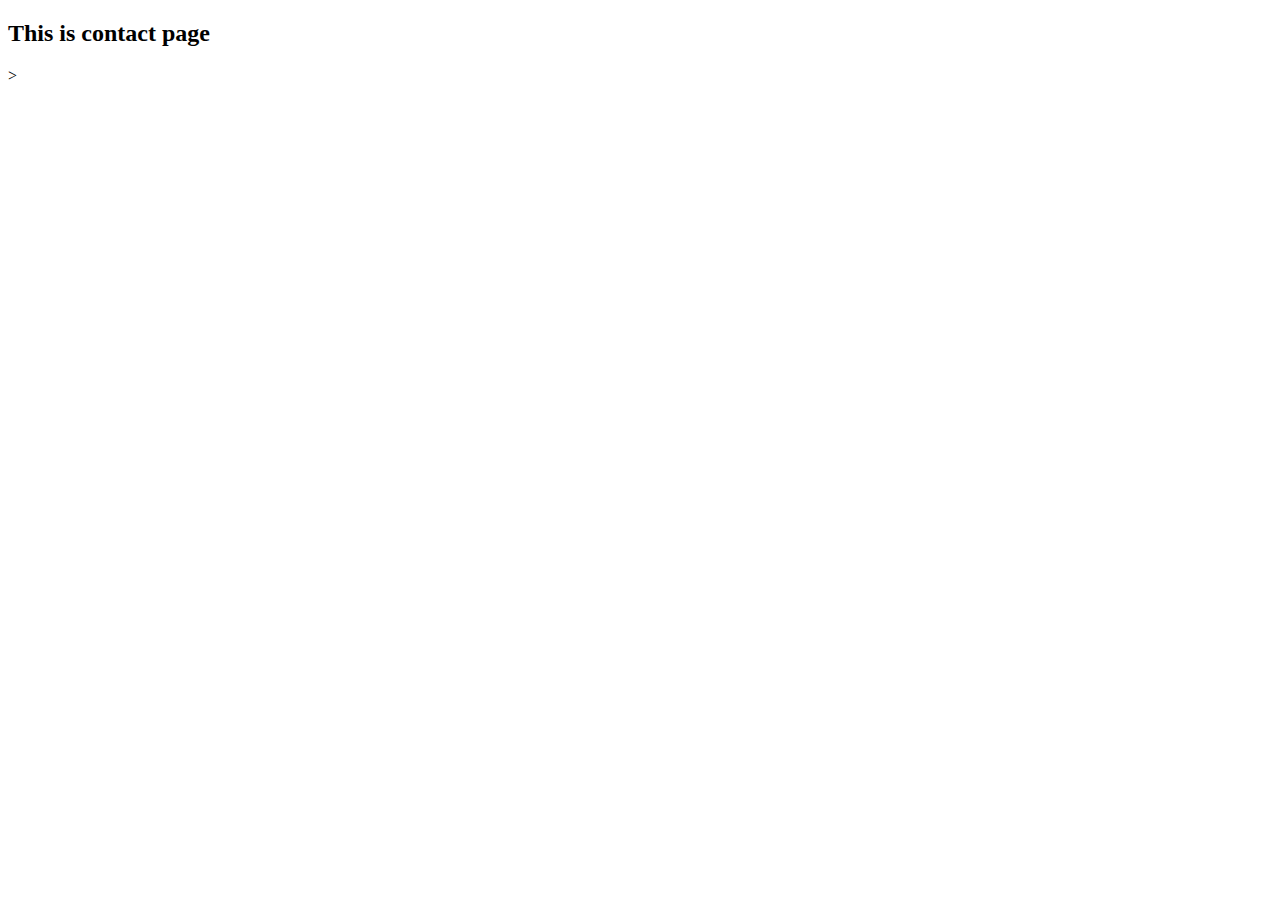
<file: djangoApp/templates/contact.html>
<!doctype html>
<html lang="en">
<head>
    <meta charset="UTF-8">
    <meta name="viewport"
          content="width=device-width, user-scalable=no, initial-scale=1.0, maximum-scale=1.0, minimum-scale=1.0">
    <meta http-equiv="X-UA-Compatible" content="ie=edge">
    <title>Contact</title>
</head>
<body>
<h2>This is contact page</h2>
</body>
</html>>
</file>
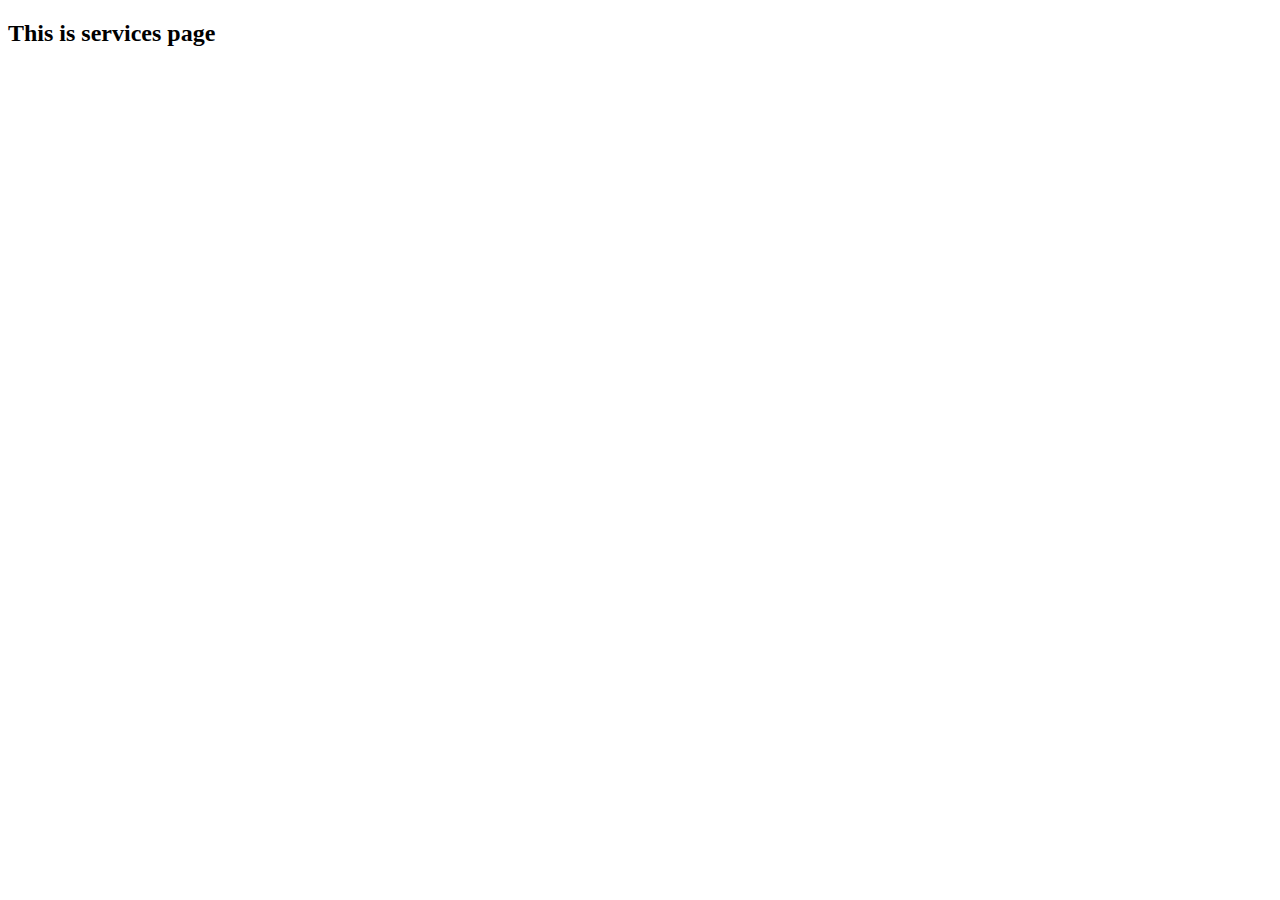
<file: djangoApp/templates/services.html>
<!doctype html>
<html lang="en">
<head>
    <meta charset="UTF-8">
    <meta name="viewport"
          content="width=device-width, user-scalable=no, initial-scale=1.0, maximum-scale=1.0, minimum-scale=1.0">
    <meta http-equiv="X-UA-Compatible" content="ie=edge">
    <title>Services</title>
</head>
<body>
<h2>This is services page</h2>
</body>
</html>
</file>
